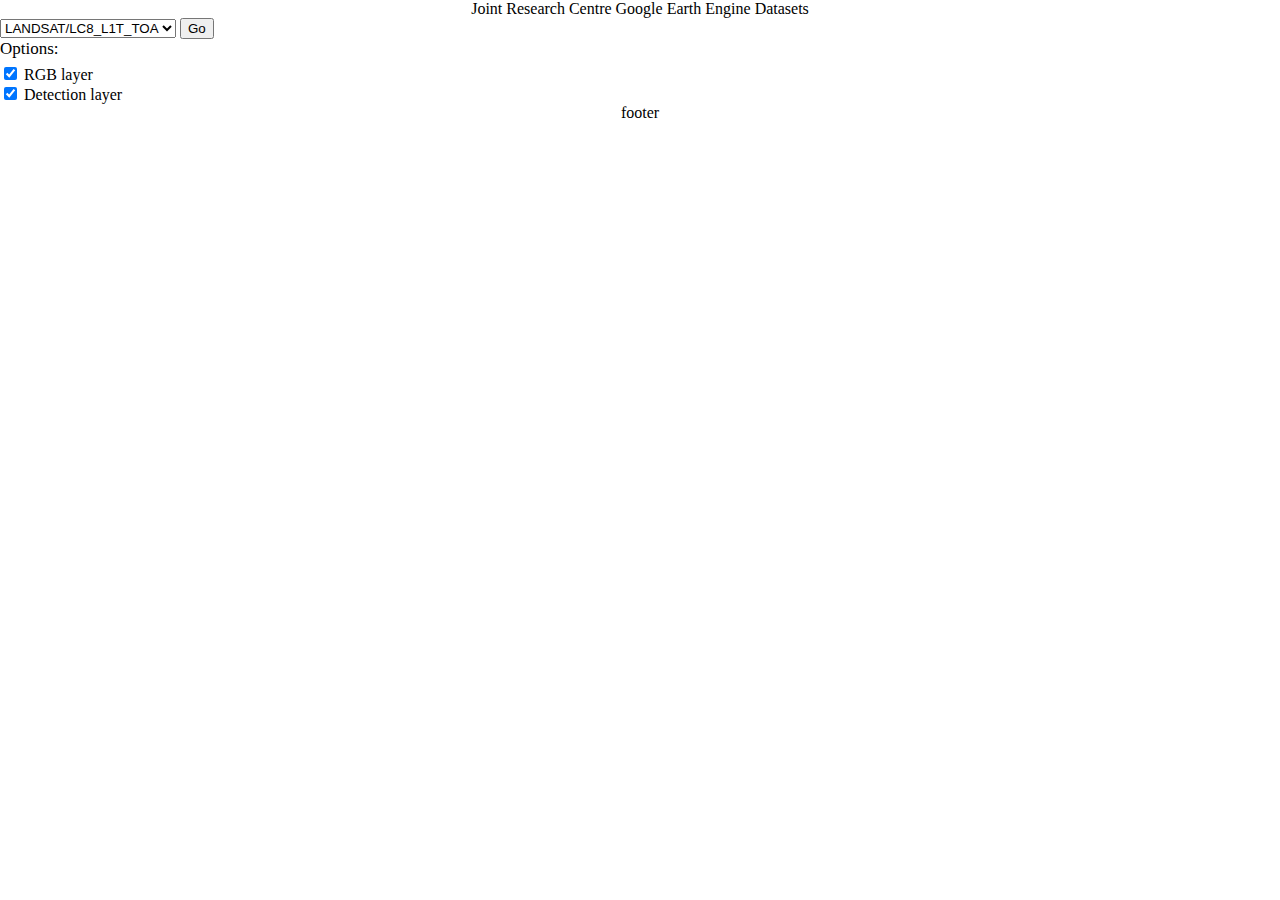
<file: index.html>
<!DOCTYPE html>
<html>
	<head>
		<meta http-equiv="Content-Type" content="text/html; charset=utf-8">
		<meta name="viewport" content="initial-scale=1, maximum-scale=1,user-scalable=no">
		<title>Joint Research Centre Google Earth Engine Datasets</title>
		<link rel="stylesheet" href="http://js.arcgis.com/3.9/js/dojo/dijit/themes/claro/claro.css">
		<link rel="stylesheet" href="http://js.arcgis.com/3.9/js/esri/css/esri.css">
		<link rel="stylesheet" href="styles/dario_lcc.css">
		<script src="http://js.arcgis.com/3.9/"></script>
		<script src="scripts/dario_lcc.js"></script>
	</head>
	<body class="claro">
		<div id="mainWindow" data-dojo-type="dijit.layout.BorderContainer"	data-dojo-type="design:'headline', gutters:false" style="width:100%; height:100%;">
			<div id="header" data-dojo-type="dijit.layout.ContentPane"  class="roundedCorners" data-dojo-props="region:'top'">
				Joint Research Centre Google Earth Engine Datasets
			</div>
			<div id="map" data-dojo-type="dijit.layout.ContentPane" class="roundedCorners" data-dojo-props="region:'center'"></div>
			<div data-dojo-type="dijit.layout.ContentPane" id="rightPane" class="roundedCorners" data-dojo-props="region:'right', splitter:true">
				<div id="startcal" data-dojo-type="dijit/Calendar" value="2013-09-13"></div>
				<div id="endcal" data-dojo-type="dijit/Calendar" value="2013-10-15"></div>
				<select id="collectionSelect" data-dojo-type="dijit/form/Select">
					<option value="LANDSAT/L5_L1T_TOA">LANDSAT/L5_L1T_TOA</option>
					<option value="LANDSAT/L7_L1T_TOA">LANDSAT/L7_L1T_TOA</option>
					<option value="LANDSAT/LC8_L1T_TOA" selected="selected">LANDSAT/LC8_L1T_TOA</option>
				</select>
				<button id="updateButton" data-dojo-type="dijit/form/Button" type="button">
					Go
				</button>
				<div>
					<div class="uiheader" style="width:145px">
						Options:
					</div>
					<input type="checkbox" id="toggleRGB" data-dojo-type="dijit/form/CheckBox" checked>
					<label for="toggleRGB">RGB layer</label>
					<br/>
					<input type="checkbox" id="toggleWater" data-dojo-type="dijit/form/CheckBox" checked>
					<label for="toggleWater">Detection layer</label>
				</div>
			</div>
			<div id="footer" class="roundedCorners" data-dojo-type="dijit.layout.ContentPane" data-dojo-props="region:'bottom'">
				footer
			</div>
		</div>
	</body>
</html>
</file>
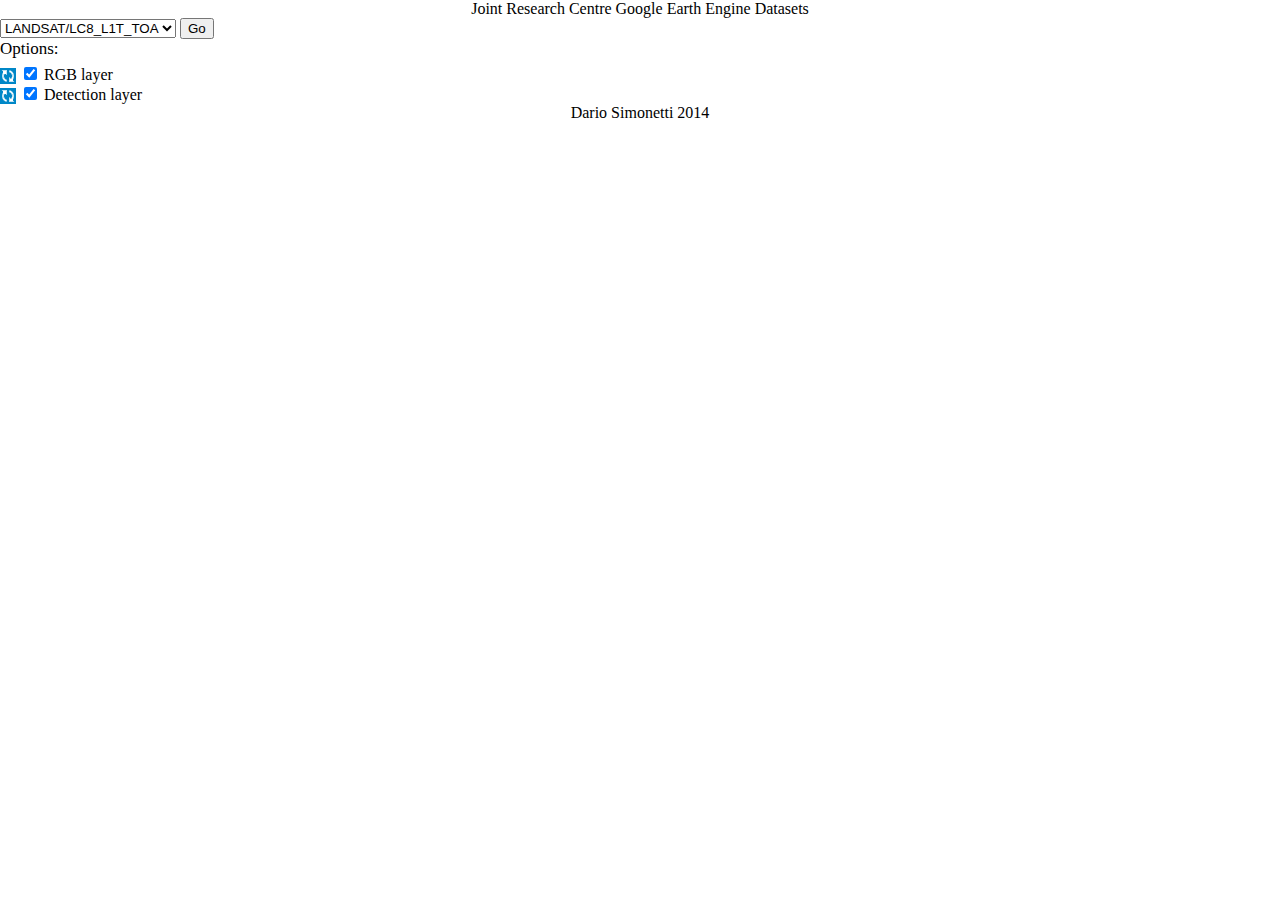
<file: dario_lcc/index.html>
<!DOCTYPE html>
<html>
	<head>
		<meta http-equiv="Content-Type" content="text/html; charset=utf-8">
		<meta name="viewport" content="initial-scale=1, maximum-scale=1,user-scalable=no">
		<title>Joint Research Centre Google Earth Engine Datasets</title>
		<link rel="stylesheet" href="http://js.arcgis.com/3.9/js/dojo/dijit/themes/claro/claro.css">
		<link rel="stylesheet" href="http://js.arcgis.com/3.9/js/esri/css/esri.css">
		<link rel="stylesheet" href="styles/dario_lcc.css">
		<script src="http://js.arcgis.com/3.9/"></script>
		<script src="scripts/dario_lcc.js"></script>
	</head>
	<body class="claro">
		<div id="mainWindow" data-dojo-type="dijit.layout.BorderContainer"	data-dojo-type="design:'headline', gutters:false" style="width:100%; height:100%;">
			<div id="header" data-dojo-type="dijit.layout.ContentPane"  class="roundedCorners" data-dojo-props="region:'top'">
				Joint Research Centre Google Earth Engine Datasets
			</div>
			<div id="map" data-dojo-type="dijit.layout.ContentPane" class="roundedCorners" data-dojo-props="region:'center'"></div>
			<div data-dojo-type="dijit.layout.ContentPane" id="rightPane" class="roundedCorners" data-dojo-props="region:'right', splitter:true">
				<div id="startcal" data-dojo-type="dijit/Calendar" value="2013-09-13"></div>
				<div id="endcal" data-dojo-type="dijit/Calendar" value="2013-10-15"></div>
				<select id="collectionSelect" data-dojo-type="dijit/form/Select">
					<option value="LANDSAT/L5_L1T_TOA">LANDSAT/L5_L1T_TOA</option>
					<option value="LANDSAT/L7_L1T_TOA">LANDSAT/L7_L1T_TOA</option>
					<option value="LANDSAT/LC8_L1T_TOA" selected="selected">LANDSAT/LC8_L1T_TOA</option>
				</select>
				<button id="updateButton" data-dojo-type="dijit/form/Button" type="button">
					Go
				</button>
				<div style="vertical-align: middle">
					<div class="uiheader" style="width:145px">
						Options:
					</div>
					<div>
						<div class="imageHolder"><img src="images/loading.gif" style="vertical-align: middle" id="loadingrgb"></div>
						<input type="checkbox" id="toggleRGB" data-dojo-type="dijit/form/CheckBox" checked>
						<label for="toggleRGB">RGB layer</label>
					</div>
					<div>
						<div class="imageHolder"><img src="images/loading.gif" style="vertical-align: middle" id="loadingdetection"></div>
						<input type="checkbox" id="toggleWater" data-dojo-type="dijit/form/CheckBox" checked>
						<label for="toggleWater">Detection layer</label>
					</div>
				</div>
			</div>
			<div id="footer" class="roundedCorners" data-dojo-type="dijit.layout.ContentPane" data-dojo-props="region:'bottom'">
				Dario Simonetti 2014
			</div>
		</div>
	</body>
</html>
</file>
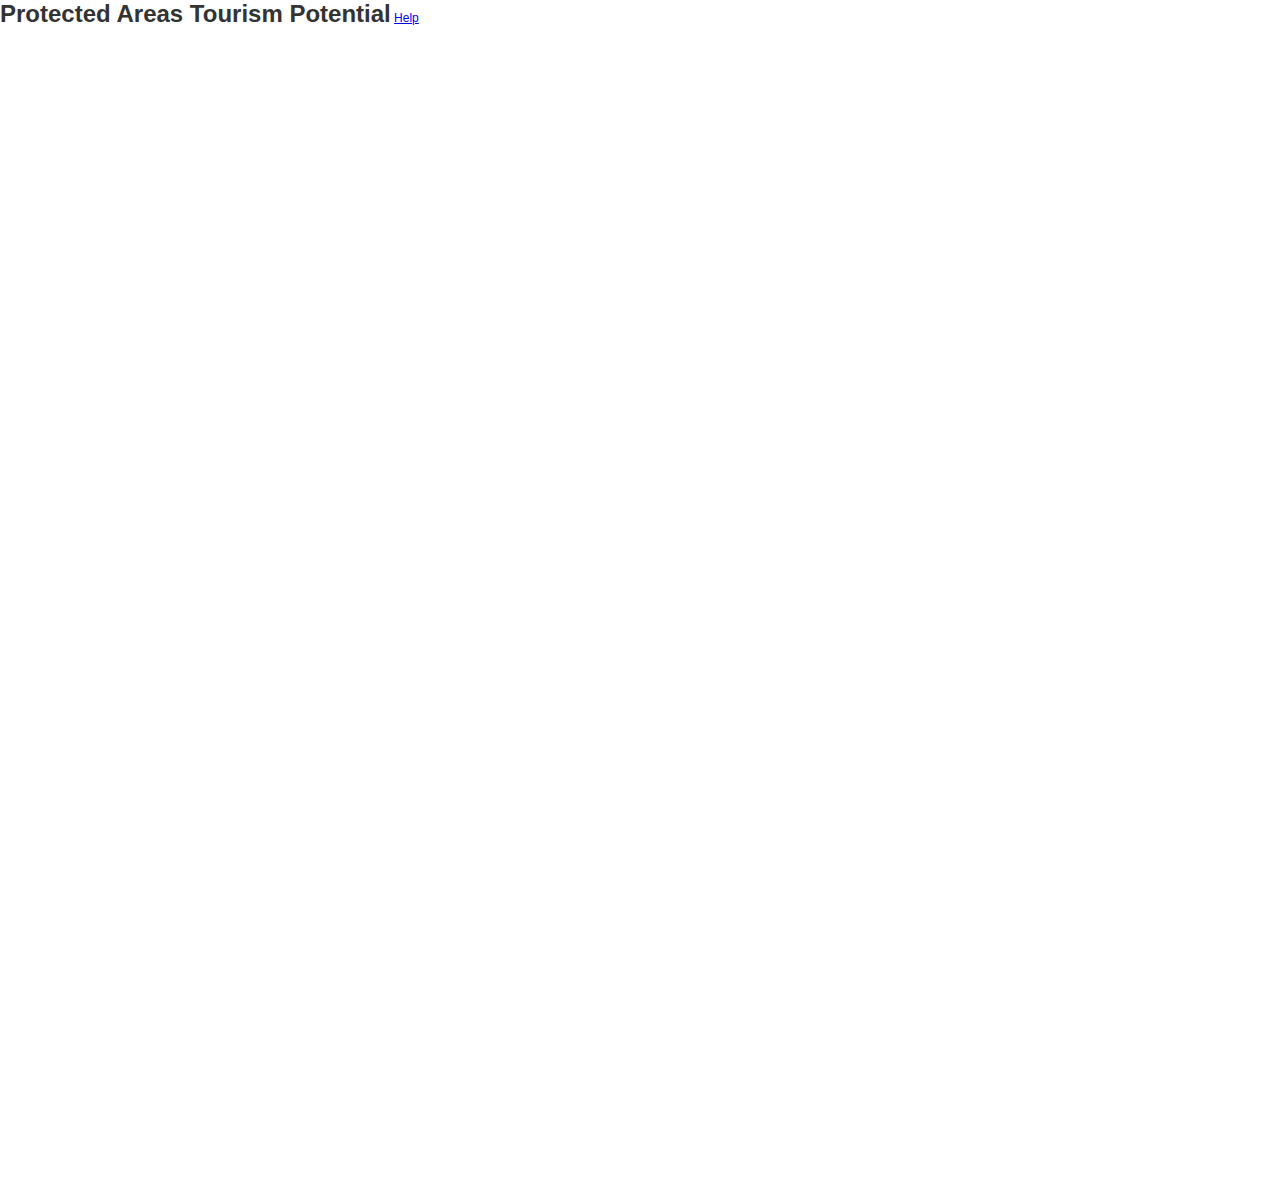
<file: tourism_potential_africa/index.html>
<!DOCTYPE html>
<html>
	<head>
		<title>Tourism Potential in Africa</title>
		<link rel="stylesheet" href="http://serverapi.arcgisonline.com/jsapi/arcgis/3.4/js/dojo/dojo/resources/dojo.css">
		<link rel="stylesheet" href="http://serverapi.arcgisonline.com/jsapi/arcgis/3.4/js/dgrid/css/dgrid.css">
		<link rel="stylesheet" href="http://serverapi.arcgisonline.com/jsapi/arcgis/3.4/js/dgrid/css/skins/claro.css">
		<link rel="stylesheet" href="http://serverapi.arcgisonline.com/jsapi/arcgis/3.4/js/dojo/dijit/themes/claro/claro.css">
		<link rel="stylesheet" href="http://serverapi.arcgisonline.com/jsapi/arcgis/3.4/js/esri/css/esri.css">
		<link rel="stylesheet" href="styles/tourism.css">
		<script src="http://serverapi.arcgisonline.com/jsapi/arcgis/3.4/" type="text/javascript"></script>
		<script src="scripts/tourism.js" type="text/javascript" charset="utf-8"></script>
		<script>
			(function(i, s, o, g, r, a, m) {
				i['GoogleAnalyticsObject'] = r;
				i[r] = i[r] ||
				function() {
					(i[r].q = i[r].q || []).push(arguments)
				}, i[r].l = 1 * new Date();
				a = s.createElement(o), m = s.getElementsByTagName(o)[0];
				a.async = 1;
				a.src = g;
				m.parentNode.insertBefore(a, m)
			})(window, document, 'script', '//www.google-analytics.com/analytics.js', 'ga');

			ga('create', 'UA-63309294-1', 'auto');
			ga('send', 'pageview');

		</script>
	</head>
	<body class="claro">
		<div id="container" dojotype="dijit.layout.BorderContainer" design="headline" gutters="false">
			<div id="topPane" dojotype="dijit.layout.ContentPane" region="top">
				<h1>Protected Areas Tourism Potential</h1>
				<a href='tourismHelp.html' target='_help'> Help </a>
			</div>
			<div id="map" dojotype="dijit.layout.ContentPane" region="left"></div>
			<div id="rightPane" dojotype="dijit.layout.ContentPane" region="center">
				<div id="sitesArea">
					<h2>Ranked protected areas</h2>
					<div class='filtercontrols'>
						<label>Show the top</label>
						<input type="text" value="20" style="width:2em" data-dojo-type="dijit/form/TextBox" id="limitto_id_text"/>
						<label> protected areas for nature-based tourism potential</label>
						<button type="button" id="refresh" data-dojo-type="dijit/form/Button">
							Refresh
						</button>
					</div>
					<label>(click column to sort, click row to get species)</label>
					<div id='sitesGrid'></div>
				</div>
				<div id='speciesArea'>
					<h2>Species</h2>
					<div class='filtercontrols'>
						<select id="taxa_select" data-dojo-type="dijit/form/Select" style="width: 120px;margin-right:20px;">
							<option value="ALL" selected="selected">All</option>
							<option value="ACTINOPTERYGII">Actinopterygii</option>
							<option value="AMPHIBIA">Amphibia</option>
							<option value="ANTHOZOA">Anthozoa</option>
							<option value="ARACHNIDA">Arachnida</option>
							<option value="AVES">Aves</option>
							<option value="CHONDRICHTHYES">Chondrichthyes</option>
							<option value="CONIFEROPSIDA">Coniferopsida</option>
							<option value="CRUSTACEA">Crustacea</option>
							<option value="GASTROPODA">Gastropoda</option>
							<option value="HYDROZOA">Hydrozoa</option>
							<option value="INSECTA">Insecta</option>
							<option value="LILIOPSIDA">Liliopsida</option>
							<option value="MAGNOLIOPSIDA">Magnoliopsida</option>
							<option value="MAMMALIA">Mammalia</option>
							<option value="MYXINI">Myxini</option>
							<option value="POLYPODIOPSIDA">Polypodiopsida</option>
							<option value="REPTILIA">Reptilia</option>
							<option value="REPTILIA">Reptilia</option>
							<option value="SELLAGINELLOPSIDA">Sellaginellopsida</option>
						</select>
						<span id="statusFilterControls">
							<input id="CR" name="CR" data-dojo-type="dijit/form/CheckBox" value="CR" checked/>
							<label for="CR">CR</label>
							<input id="EN" name="EN" data-dojo-type="dijit/form/CheckBox" value="EN" checked/>
							<label for="EN">EN</label>
							<input id="VU" name="VU" data-dojo-type="dijit/form/CheckBox" value="VU" checked/>
							<label for="VU">VU</label>
							<input id="NT" name="NT" data-dojo-type="dijit/form/CheckBox" value="NT" checked/>
							<label for="NT">NT</label>
							<input id="LC" name="LC" data-dojo-type="dijit/form/CheckBox" value="LC,LR/cd,LR/lc"/>
							<label for="LC">LC</label>
							<input id="DD" name="DD" data-dojo-type="dijit/form/CheckBox" value="DD" checked/>
							<label for="DD">DD</label> </span>
						<input id="showimages" name="showimages" data-dojo-type="dijit/form/CheckBox"/>
						<label for="showimages">Show images</label>
					</div>
					<div id="speciesGrid"></div>
					<div id="speciesCount"></div>
				</div>
			</div>
		</div>
	</body>
</html>
</file>
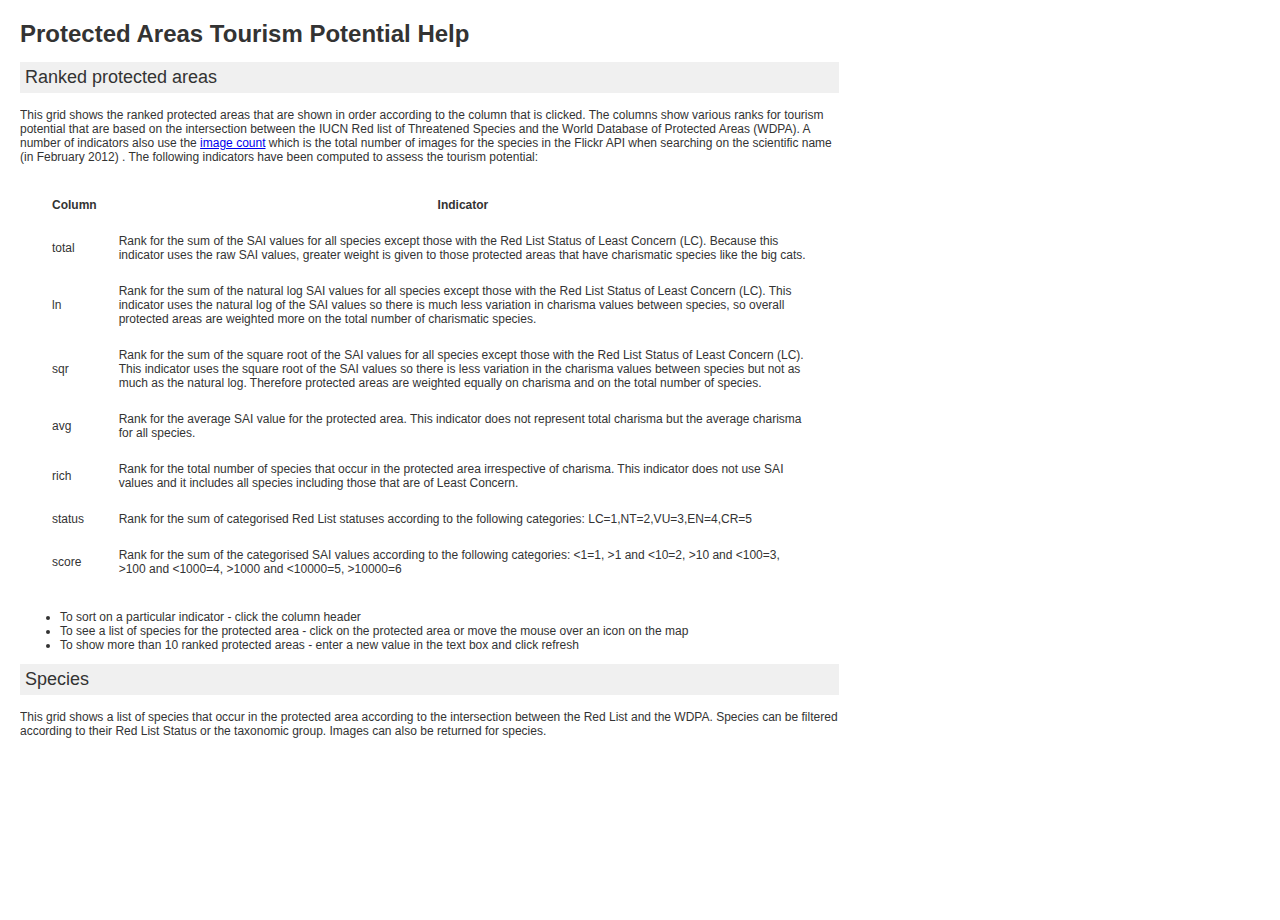
<file: tourism_potential_africa/tourismHelp.html>
<!DOCTYPE html PUBLIC "-//W3C//DTD HTML 4.01//EN" "http://www.w3.org/TR/html4/strict.dtd">
<html xmlns="http://www.w3.org/1999/xhtml" lang="en">
	<head>
		<meta http-equiv="Content-Type" content="text/html; charset=utf-8" />
		<link rel="stylesheet" href="http://serverapi.arcgisonline.com/jsapi/arcgis/3.4/js/dojo/dojo/resources/dojo.css">
		<link rel="stylesheet" href="http://serverapi.arcgisonline.com/jsapi/arcgis/3.4/js/dgrid/css/dgrid.css">
		<link rel="stylesheet" href="http://serverapi.arcgisonline.com/jsapi/arcgis/3.4/js/dgrid/css/skins/claro.css">
		<link rel="stylesheet" href="http://serverapi.arcgisonline.com/jsapi/arcgis/3.4/js/dojo/dijit/themes/claro/claro.css">
		<link rel="stylesheet" href="http://serverapi.arcgisonline.com/jsapi/arcgis/3.4/js/esri/css/esri.css">
		<title>Protected Areas Tourism Potential Help</title>
		<style type="text/css">
			html, body {
				height: 100%;
				width: 80%;
				margin: 10px;
				padding: 0;
				font-family: Lucida Sans, Lucida Grande, Arial;
				font-size: 12px;
				color: #333;
				overflow: hidden;
			}
			h1 {
				margin-top: 0.5em;
				display: inline;
			}
			h2 {
				margin-top: 0px;
				padding: 5px;
				background-color: #f0f0f0;
				font-weight: normal;
			}
			table {
				margin: 10px;
				padding: 10px;
			}
			td {
				margin: 10px;
				padding: 10px;
			}
			th {
				font-weight: bold;
				margin: 10px;
				padding: 10px;
			}
		</style>
	</head>
	<body class="claro">
		<h1>Protected Areas Tourism Potential Help</h1>
		<br/>
		<br/>
		<h2>Ranked protected areas</h2>
		<p>
			This grid shows the ranked protected areas that are shown in order according to the column that is clicked. The columns show various ranks for tourism potential that are based on the
			intersection between the IUCN Red list of Threatened Species and the World Database of Protected Areas (WDPA). A number of indicators also use the <a href='http://andrewcottam.github.io/charismatic_species_gallery/' target='_blank'>image count</a> which is
			the total number of images for the species in the Flickr API when searching on the scientific name (in February 2012) . The following indicators have been computed to assess the tourism potential:
		</p>
		<table class="table" >
			<tr>
				<th>Column</th><th>Indicator</th>
			</tr>
			<tr>
				<td>total</td><td>Rank for the sum of the SAI values for all species except those with the Red List Status of Least Concern (LC). Because this indicator uses the raw SAI values, greater weight is given to those protected areas that have charismatic species like the big cats.</td>
			</tr>
			<tr>
				<td>ln</td><td>Rank for the sum of the natural log SAI values for all species except those with the Red List Status of Least Concern (LC). This indicator uses the natural log of the SAI values so there is much less variation in charisma values between species, so overall protected areas are weighted more on the total number of charismatic species.</td>
			</tr>
			<tr>
				<td>sqr</td><td>Rank for the sum of the square root of the SAI values for all species except those with the Red List Status of Least Concern (LC). This indicator uses the square root of the SAI values so there is less variation in the charisma values between species but not as much as the natural log. Therefore protected areas are weighted equally on charisma and on the total number of species.</td>
			</tr>
			<tr>
				<td>avg</td><td>Rank for the average SAI value for the protected area. This indicator does not represent total charisma but the average charisma for all species.</td>
			</tr>
			<tr>
				<td>rich</td><td>Rank for the total number of species that occur in the protected area irrespective of charisma. This indicator does not use SAI values and it includes all species including those that are of Least Concern.</td>
			</tr>
			<tr>
				<td>status</td><td>Rank for the sum of categorised Red List statuses according to the following categories: LC=1,NT=2,VU=3,EN=4,CR=5</td>
			</tr>
			<tr>
				<td>score</td><td>Rank for the sum of the categorised SAI values according to the following categories: &lt;1=1, &gt;1 and &lt;10=2, &gt;10 and &lt;100=3, &gt;100 and &lt;1000=4, &gt;1000 and &lt;10000=5, &gt;10000=6</td>
			</tr>
			</tr>
		</table>
		<ul>
			<li>
				To sort on a particular indicator - click the column header
			<li>
				To see a list of species for the protected area - click on the protected area or move the mouse over an icon on the map
			<li>
				To show more than 10 ranked protected areas - enter a new value in the text box and click refresh
		</ul>
		<h2>Species</h2>

		<p>
			This grid shows a list of species that occur in the protected area according to the intersection between the Red List and the WDPA. Species can be filtered according to their Red List Status or the taxonomic group. Images can also be returned for species.
		</p>
	</body>
</html>
</file>
<file: styles/dario_lcc.css>
html, body {
	height: 100%;
	width: 100%;
	margin: 0;
}
body {
	background-color: white;
	overflow: hidden;
	font-family: "Trebuchet MS";
}
.roundedCorners {
	-moz-border-radius: 4px;
}
#header {
	text-align: center;
}
#rightPane {
	width: 30%;
	overflow: hidden;
}
#map {
}
#footer {
	text-align: center;
}
.uiheader {
	font-size: 17px;
	padding-bottom: 5px;
}
.imageHolder {
	width: 16px;
	height: 16px;
	display: inline-block
}
.dijitCalendar {
	font-size: x-small;
}
</file>
<file: dario_lcc/styles/dario_lcc.css>
html, body {
	height: 100%;
	width: 100%;
	margin: 0;
}
body {
	background-color: white;
	overflow: hidden;
	font-family: "Trebuchet MS";
}
.roundedCorners {
	-moz-border-radius: 4px;
}
#header {
	text-align: center;
}
#rightPane {
	width: 30%;
	overflow: hidden;
}
#map {
}
#footer {
	text-align: center;
}
.uiheader {
	font-size: 17px;
	padding-bottom: 5px;
}
.imageHolder {
	width: 16px;
	height: 16px;
	display: inline-block
}
.dijitCalendar {
	font-size: x-small;
}
</file>
<file: tourism_potential_africa/styles/tourism.css>
html, body {
	height: 100%;
	width: 100%;
	margin: 0;
	padding: 0;
	font-family: Lucida Sans, Lucida Grande, Arial;
	font-size: 12px;
	color: #333;
	overflow: hidden;
}
#container {
	height: 100%;
}
#topPane {
}
#map {
	min-width: 800px;
	height: 100%;
}
#sitesArea {
	max-width: 800px;
}
#speciesArea {
	margin-top: 20px;
	max-width: 800px;
}
#speciesGrid {
}
#speciesCount {
	padding-top: 10px;
}
h1 {
	margin-top: 0.5em;
	display: inline;
}
h2 {
	margin-top: 0px;
	padding: 5px;
	background-color: #f0f0f0;
	font-weight: normal;
}
.filtercontrols {
	padding: 10px;
}
.dgrid-cell {
	vertical-align: middle;
}
.field-country {
	width: 15em;
}
.field-name {
	width: 24em;
}
.field-total_charisma {
	width: 3.5em;
}
.field-average_charisma {
	width: 3.5em;
}
.field-ln_charisma {
	width: 3.5em;
}
.field-sqr_charisma {
	width: 3.5em;
}
.field-species_richness {
	width: 3.5em;
}
.field-total_red_list_status {
	width: 3.5em;
}
.field-total_charisma_score {
	width: 3.5em;
}
.field-taxon {
	width: 18em;
}
.field-common_name {
	width: 18em;
}
/*.claro .dgrid {
 border: none;
 }
 .dgrid-scroller {
 overflow-y: auto;
 }*/
</file>
